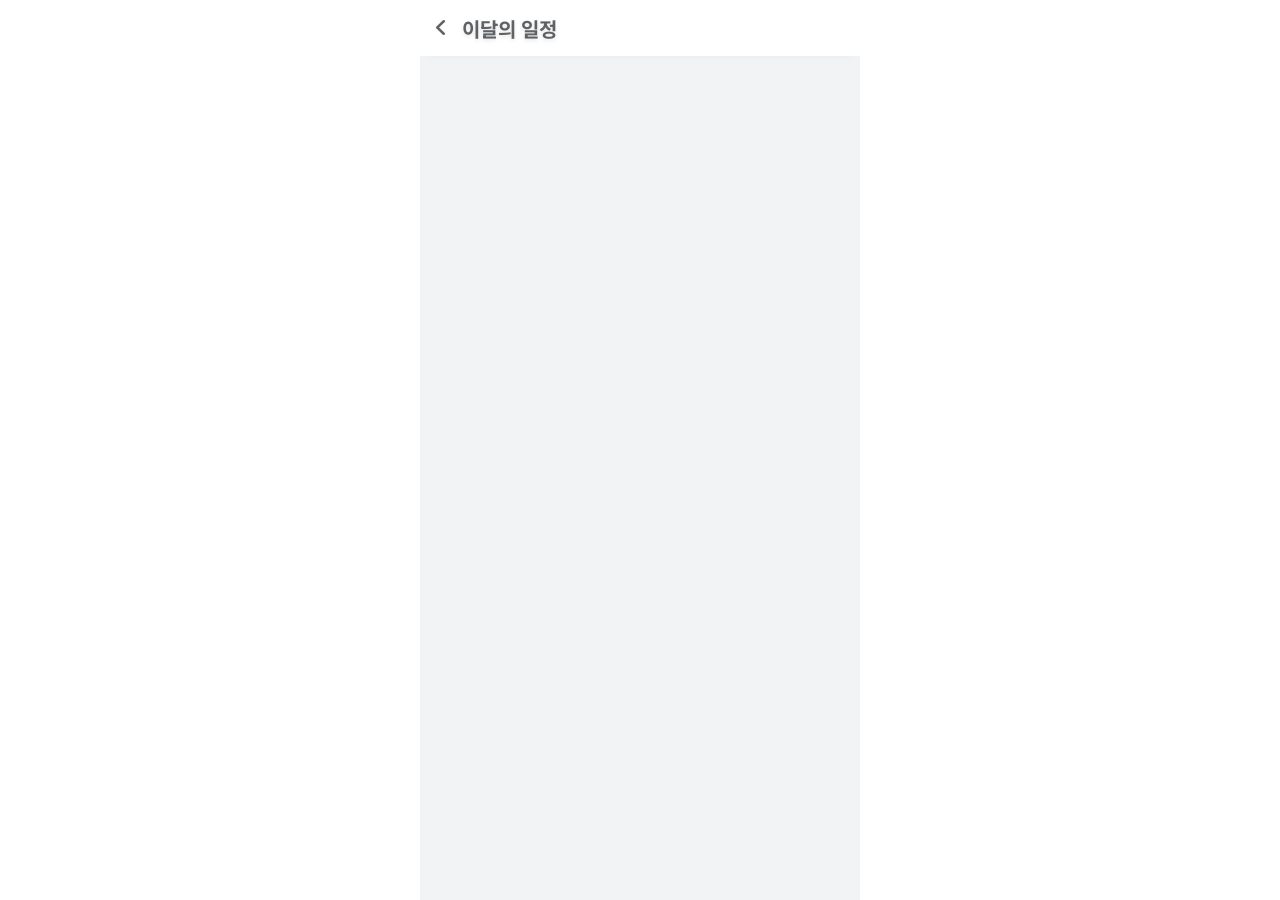
<file: event.html>
<!DOCTYPE html>
<html lang="en">

<head>
    <meta charset="UTF-8">
    <meta http-equiv="X-UA-Compatible" content="IE=edge">
    <meta name="viewport" content="width=device-width, initial-scale=1.0">
    <title>아프지말고 | 이달의 일정</title>
    <link rel="preconnect" href="https://fonts.googleapis.com" />
    <link rel="preconnect" href="https://fonts.gstatic.com" crossorigin />
    <link href="https://fonts.googleapis.com/css2?family=Noto+Sans+KR:wght@300;400;500;700&display=swap"
        rel="stylesheet" />
    <link rel="stylesheet" href="https://cdnjs.cloudflare.com/ajax/libs/font-awesome/6.0.0/css/all.min.css" />
    <link rel="stylesheet" href="css/checkPaper.css" />
</head>

<body>
    <div class="wrapper">
        <header>
            <i class="fa-solid fa-angle-left" style="margin-right: 16px" onclick="window.history.back()"></i>
            <p style="font-size: 20px; font-weight: bold">이달의 일정</p>
        </header>
        <div class="main"></div>

        <script>
            const apiKey = "e330c0fb869e46cea1eb7e58d0b7c7f0"
            let today = new Date();
            let year = today.getFullYear();
            let month = today.getMonth() + 1 >= 10 ? today.getMonth() + 1 : `0${today.getMonth() + 1}`;
            fetch(`https://open.neis.go.kr/hub/SchoolSchedule?KEY=${apiKey}&Type=JSON&ATPT_OFCDC_SC_CODE=B10&SD_SCHUL_CODE=7010572&AA_FROM_YMD=${year}${month}01&AA_TO_YMD=${year}${month}31`)
                .then((response) => {
                    response.json().then((data) => {
                        data.SchoolSchedule[1].row.map((doc) => {
                            console.log(doc);
                            let year = doc.AA_YMD.substr(0, 4)
                            let month = doc.AA_YMD.substr(4, 2)
                            let day = doc.AA_YMD.substr(6, 2)
                            if (doc.EVENT_NM == "토요휴업일") {
                                return;
                            }
                            newButton([year, month, day].join('.'), doc.EVENT_NM)
                        })

                    })
                })

            function newButton(day, menu) {
                let newBtn = document.createElement("div");
                newBtn.classList.add("button");
                newBtn.innerHTML += `
                    <div>
                        <p>${day} <span style="font-weight: bold">${menu}</span></p>
                        
                    </div>
                    <p class="text-content">
                    </p>`;
                document.querySelector(".main").appendChild(newBtn);
            }
        </script>
</body>

</html>
</file>
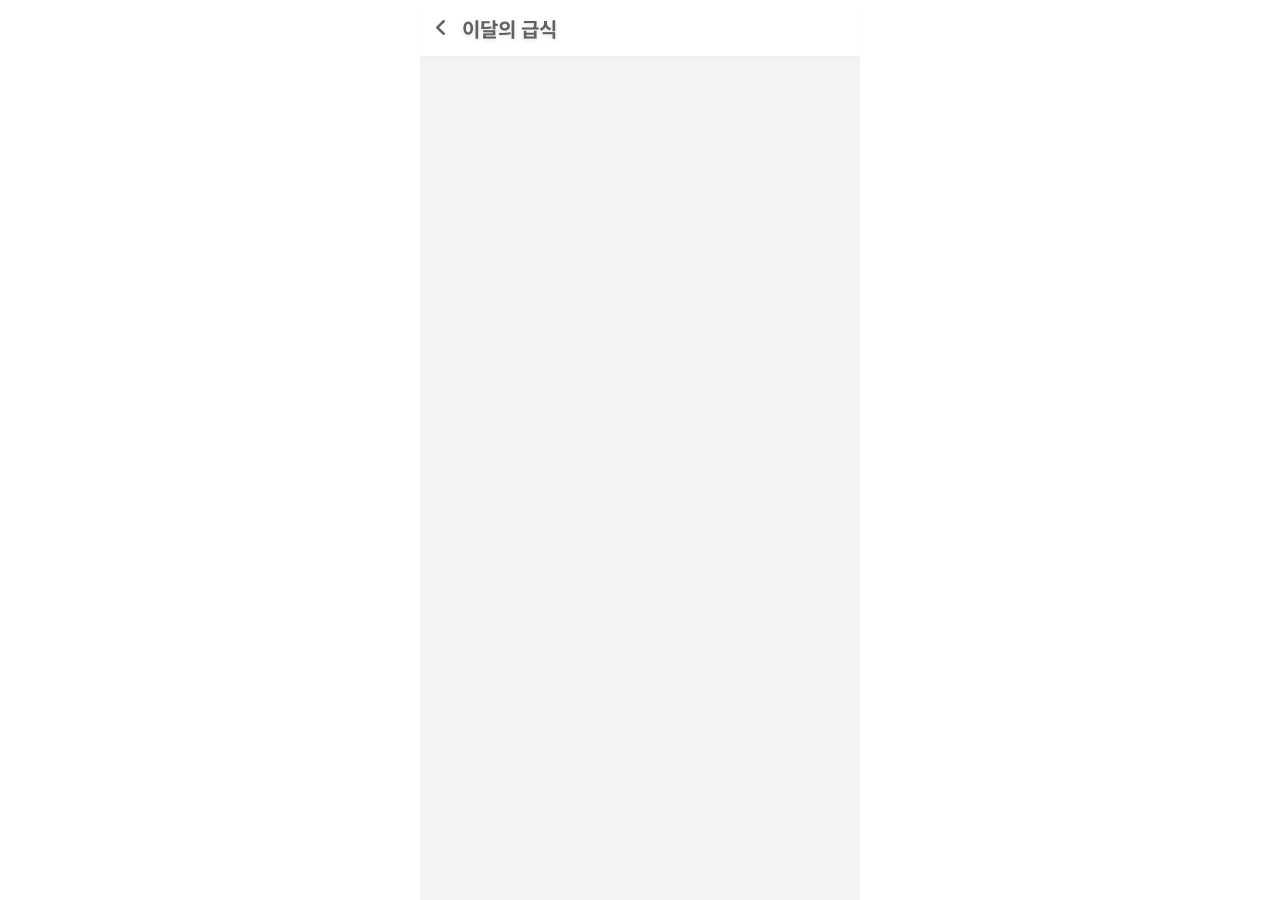
<file: lunchMenu.html>
<!DOCTYPE html>
<html lang="en">

<head>
    <meta charset="UTF-8">
    <meta http-equiv="X-UA-Compatible" content="IE=edge">
    <meta name="viewport" content="width=device-width, initial-scale=1.0">
    <title>Document</title>
    <link rel="preconnect" href="https://fonts.googleapis.com" />
    <link rel="preconnect" href="https://fonts.gstatic.com" crossorigin />
    <link href="https://fonts.googleapis.com/css2?family=Noto+Sans+KR:wght@300;400;500;700&display=swap"
        rel="stylesheet" />
    <link rel="stylesheet" href="https://cdnjs.cloudflare.com/ajax/libs/font-awesome/6.0.0/css/all.min.css" />
    <link rel="stylesheet" href="css/checkPaper.css" />
</head>

<body>
    <div class="wrapper">
        <header>
            <i class="fa-solid fa-angle-left" style="margin-right: 16px" onclick="window.history.back()"></i>
            <p style="font-size: 20px; font-weight: bold">이달의 급식</p>
        </header>
        <div class="main"></div>

        <script>
            const apiKey = "e330c0fb869e46cea1eb7e58d0b7c7f0"
            let today = new Date();
            let year = today.getFullYear();
            let month = today.getMonth() + 1 >= 10 ? today.getMonth() + 1 : `0${today.getMonth() + 1}`;
            fetch(`https://open.neis.go.kr/hub/mealServiceDietInfo?KEY=${apiKey}&Type=JSON&ATPT_OFCDC_SC_CODE=B10&SD_SCHUL_CODE=7010572&MLSV_FROM_YMD=${year}${month}01&MLSV_TO_YMD=${year}${month}31`)
                .then((response) => {
                    response.json().then((data) => {
                        console.log(data.mealServiceDietInfo[1].row);
                        data.mealServiceDietInfo[1].row.map((doc) => {
                            let year = doc.MLSV_YMD.substr(0, 4)
                            let month = doc.MLSV_YMD.substr(4, 2)
                            let day = doc.MLSV_YMD.substr(6, 2)
                            newButton([year,month,day].join('.'), doc.DDISH_NM)
                        })

                    })
                })

            function newButton(day, menu) {
                let newBtn = document.createElement("div");
                newBtn.classList.add("button");
                newBtn.innerHTML += `
                    <div>
                      <p>${day}</p>
                      <i class="fa-solid fa-angle-down"></i>
                    </div>
                    <p class="text-content">
                      ${menu}
                    </p>`;
                newBtn.addEventListener("click", () => {
                    let icon = newBtn.childNodes[1].childNodes[3];
                    let text = newBtn.childNodes[3];
                    if (icon.classList.contains("fa-angle-down")) {
                        icon.classList.replace("fa-angle-down", "fa-angle-up");
                        text.style.display = "block";
                    } else {
                        icon.classList.replace("fa-angle-up", "fa-angle-down");
                        text.style.display = "none";
                    }
                });
                document.querySelector(".main").appendChild(newBtn);
            }
        </script>
</body>
</html>
</file>
<file: css/checkPaper.css>
* {
  margin: 0;
}
p {
  color: #5f6265;
  font-family: "Noto Sans KR", sans-serif;
  text-shadow: 0 2px 4px rgb(0 0 0 / 10%);
}
i {
  font-size: 20px;
  color: #5f6265;
  cursor: pointer;
}

.wrapper {
  max-width: 440px;
  height: 100vh;
  margin: 0 auto;
  /* overflow: hidden; */
}
header {
  display: flex;
  align-items: center;
  width: 440px;
  height: 56px;
  background-color: #ffffff;
  padding: 16px;
  position: fixed;
  box-shadow: 0 3px 10px -7px rgb(0 0 0 / 10%);
  z-index: 1;
  box-sizing: border-box;
}
.logo {
  height: 24px;
}
.main {
  min-height: 100%;
  box-sizing: border-box;
  padding: 88px 16px 28px;
  background-color: #f2f3f5;
}
.content {
  border-radius: 24px;
  padding: 24px 16px;
  background-color: #ffffff;
  box-shadow: 0 3px 10px -3px rgb(0 0 0 / 25%);
  margin-bottom: 24px;
}
.button {
  position: relative;
  margin-bottom: 16px;
  border-radius: 16px;
  padding: 16px;
  background-color: #ffffff;
  box-shadow: 0 3px 10px -3px rgb(0 0 0 / 10%);
  cursor: pointer;
  transition: 0.3s;
}
.button:active {
  background-color: #f6f6f6;
}

.new {
  position: absolute;
  right: 10px;
  top: 10px;
  width: 8px;
  height: 8px;
  border-radius: 50%;
  background-color: #ef4452;
}
.button > div {
  display: flex;
  justify-content: space-between;
  align-items: center;
}

.text-content {
  display: none;
  margin-top: 14px;
  font-weight: lighter;
}

.menu {
  display: none;
  position: fixed;
  top: 0;
  background-color: rgb(0 0 0 / 30%);
  width: 440px;
  height: 100%;
  padding: 88px 16px 28px;
  box-sizing: border-box;
}
.post-btn {
  background-color: #f6f6f6;
  display: flex;
  justify-content: space-between;
  align-items: center;
  border-radius: 16px;
  padding: 16px;
  box-shadow: 0 3px 10px -3px rgb(0 0 0 / 10%);
  cursor: pointer;
}
.delete {
  display: flex;
  justify-content: space-between;
  background-color: #ff6b77;
  box-shadow: 0 3px 10px -3px rgb(255 107 119 / 50%);
  margin: 16px 0 0;
}
.delete p {
  color: #ffffff;
}
.delete i {
  color: #ffffff;
}

@media screen and (max-width: 439px) {
  header {
    width: 100%;
  }
  .menu {
    width: 100%;
  }
}
</file>
